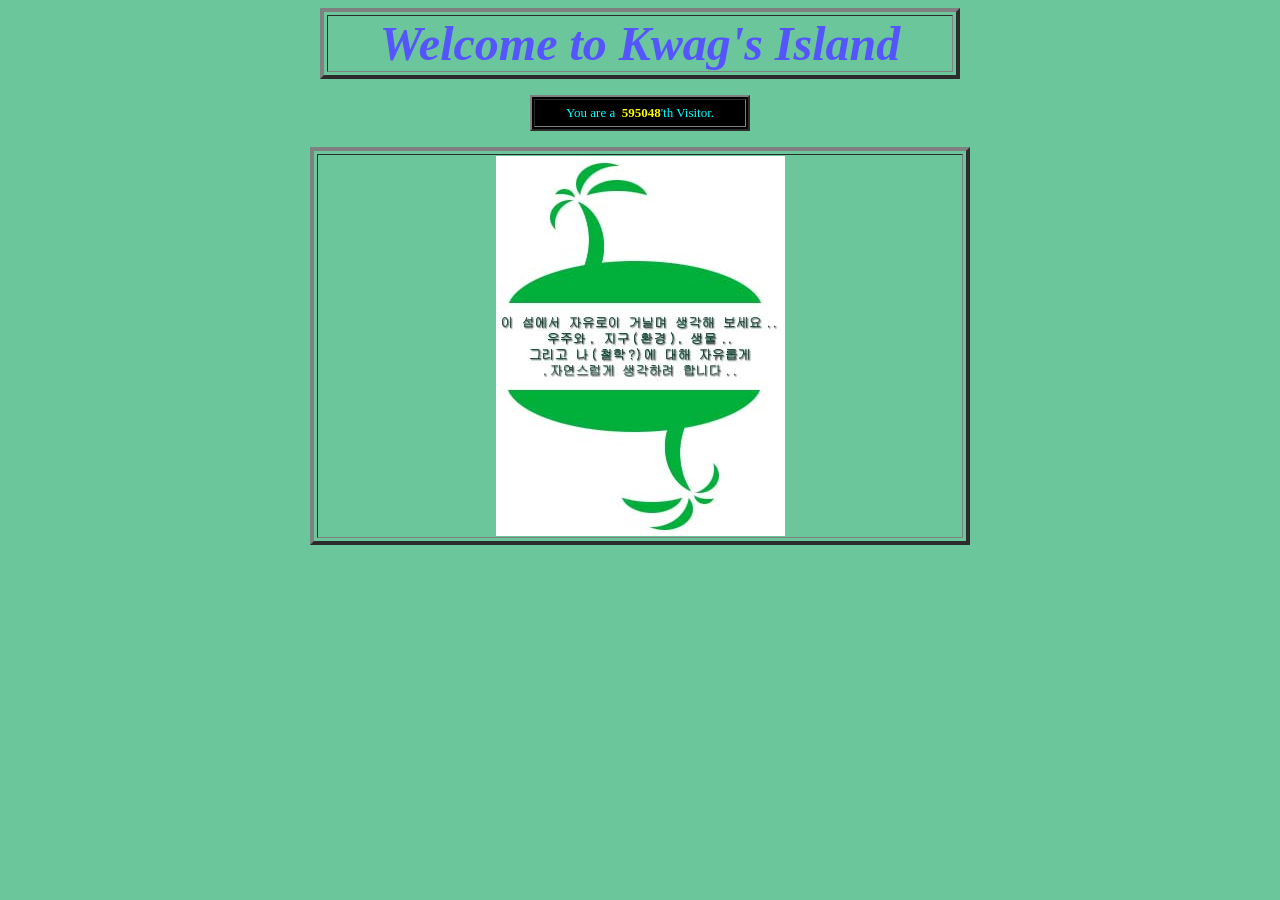
<file: index.html>
<HTML>
<!-- Mirrored from https://www.earthlove.co.kr/ by HTTrack Website Copier/3.x [XR&CO], Fri, 25 Sep 2026 11:37:25 GMT -->
<HEAD>
<TITLE>My Home!!</TITLE>

<meta http-equiv="REFRESH" content="20; url=mainmn.html">
<META NAME="keywords" CONTENT="����������" CONTENT="��ġ�ؼ�" CONTENT="�̺й�����"  CONTENT="������" content="��Ʈ��">

<script language="JavaScript">
<!--
function na_open_window(name, url, left, top, width, height, toolbar, menubar, statusbar, scrollbar, resizable)
{
  toolbar_str = toolbar ? 'yes' : 'no';
  menubar_str = menubar ? 'yes' : 'no';
  statusbar_str = statusbar ? 'yes' : 'no';
  scrollbar_str = scrollbar ? 'yes' : 'no';
  resizable_str = resizable ? 'yes' : 'no';
  window.open(url, name, 'left='+left+',top='+top+',width='+width+',height='+height+',toolbar='+toolbar_str+',menubar='+menubar_str+',status='+statusbar_str+',scrollbars='+scrollbar_str+',resizable='+resizable_str);
}

//-->
</script>

</HEAD>
<!--
<BODY  bgcolor="#6bc69c" OnLoad="na_open_window('win', 'mail_sorry.html', 200, 200, 300, 260, 0, 0, 0, 0, 0);">
//-->
<body bgcolor="6bc69c">
<center>
<table width=640 border=4 cellpadding=0 cellspacing=3>
<Tr>
<td align=middle valign=middle> <font color=5555ff face="times new roman" size=7>
<b><i>Welcome to Kwag's Island</i></b></font></div></td>
</tr></table>
<p>

 <table width='220' cellsapcin=5 cellpadding=5 border=2 bgcolor=black><td>
<center>
<font size=2 color=cyan>You are a&nbsp;
<font color=yellow><b> 595048</b></font>'th&nbsp;Visitor.
</center>
</td></table>

<p>

<table width=660 border=4 cellspacing=3><td>
<center>
<a href="mainmn.html">
<img src="index.jpg" border="0">
</a>
</table>
</BODY>
<!-- Mirrored from https://www.earthlove.co.kr/ by HTTrack Website Copier/3.x [XR&CO], Fri, 25 Sep 2026 11:37:25 GMT -->
</HTML>
</file>
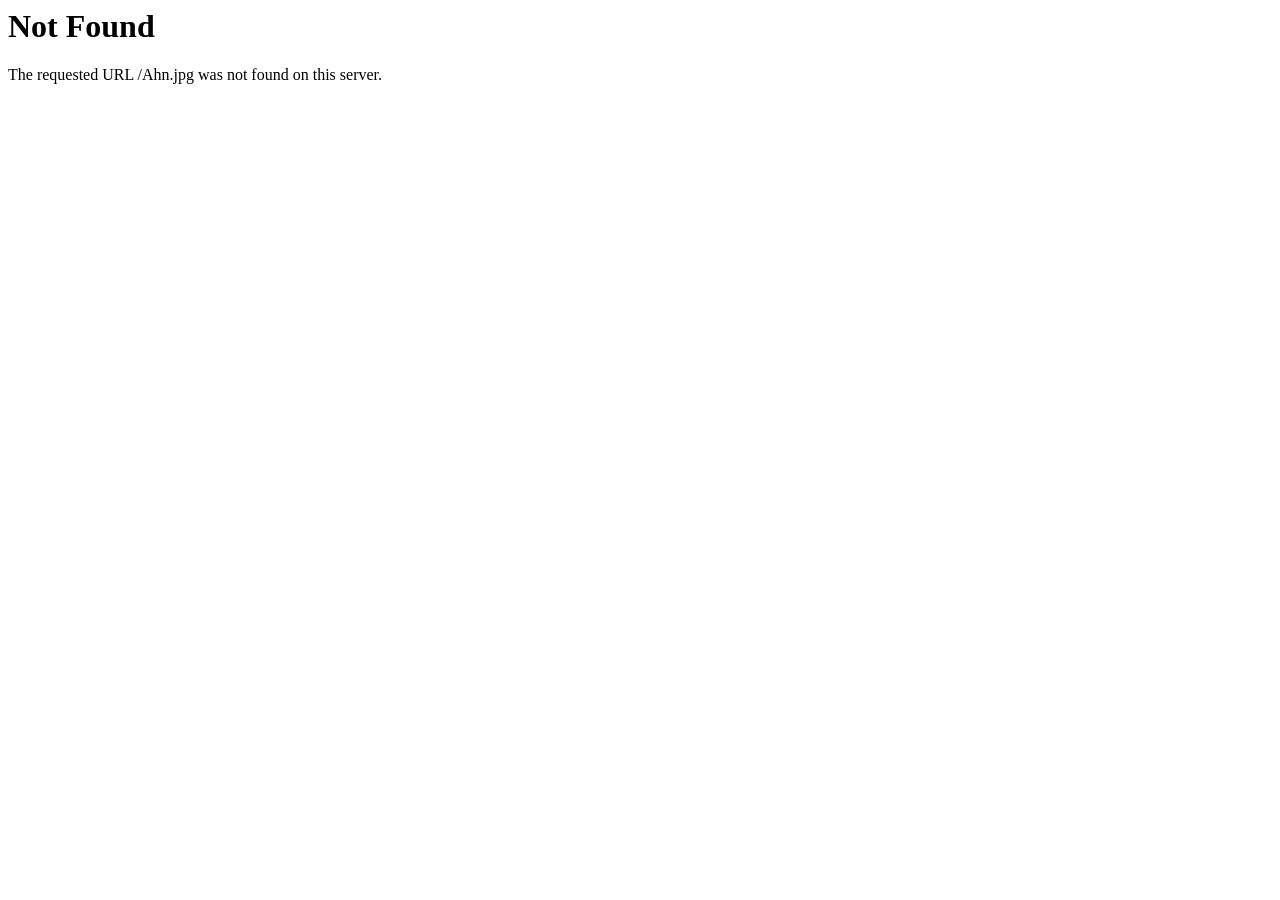
<file: Ahn.html>
<!DOCTYPE HTML PUBLIC "-//IETF//DTD HTML 2.0//EN">
<HTML><HEAD>
<TITLE>404 Not Found</TITLE>
</HEAD><BODY>
<H1>Not Found</H1>
The requested URL /Ahn.jpg was not found on this server.<P>
</BODY></HTML>
</file>
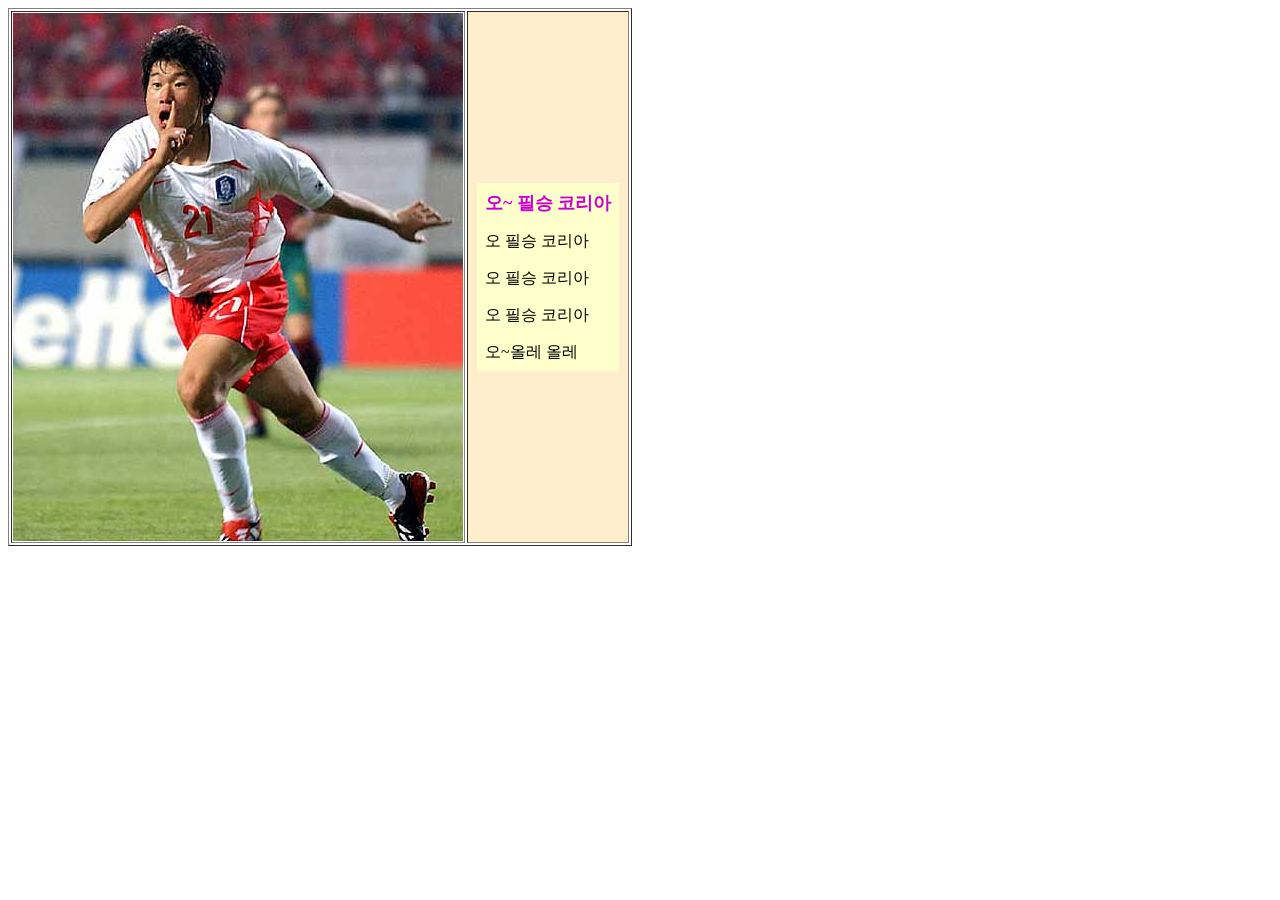
<file: korea_win2.html>
<html>

<!-- Mirrored from https://www.earthlove.co.kr/korea_win2.html by HTTrack Website Copier/3.x [XR&CO], Fri, 25 Sep 2026 16:01:24 GMT -->
<head>
<title>Untitled Document</title>
<meta http-equiv="Content-Type" content="text/html; charset=euc-kr">
</head>

<body bgcolor="#FFFFFF" text="#000000" >
<embed src="korea1.asf" autostart="true" hidden="true" loop="infinitive"></embed>

<table border=1 height="430">
  <td> <img src="Park.jpg" vorder="0"></td>
    <td bgcolor="ffeecc" height="438"> 
      <table cellpadding="8" cellspacing="8">
          <td bgcolor="ffffcc"> <b><font color="#CC00CC" size="4">��~ 
            �ʽ� �ڸ���</font></b> 
            <p> �� �ʽ� �ڸ���</p>
            <p>�� �ʽ� �ڸ���</p>
            <p>�� �ʽ� �ڸ���</p>
            <p>��~�÷� �÷�</p>
            </td></table>
    </td></table>
</body>

<!-- Mirrored from https://www.earthlove.co.kr/korea_win2.html by HTTrack Website Copier/3.x [XR&CO], Fri, 25 Sep 2026 16:01:25 GMT -->
</html>
</file>
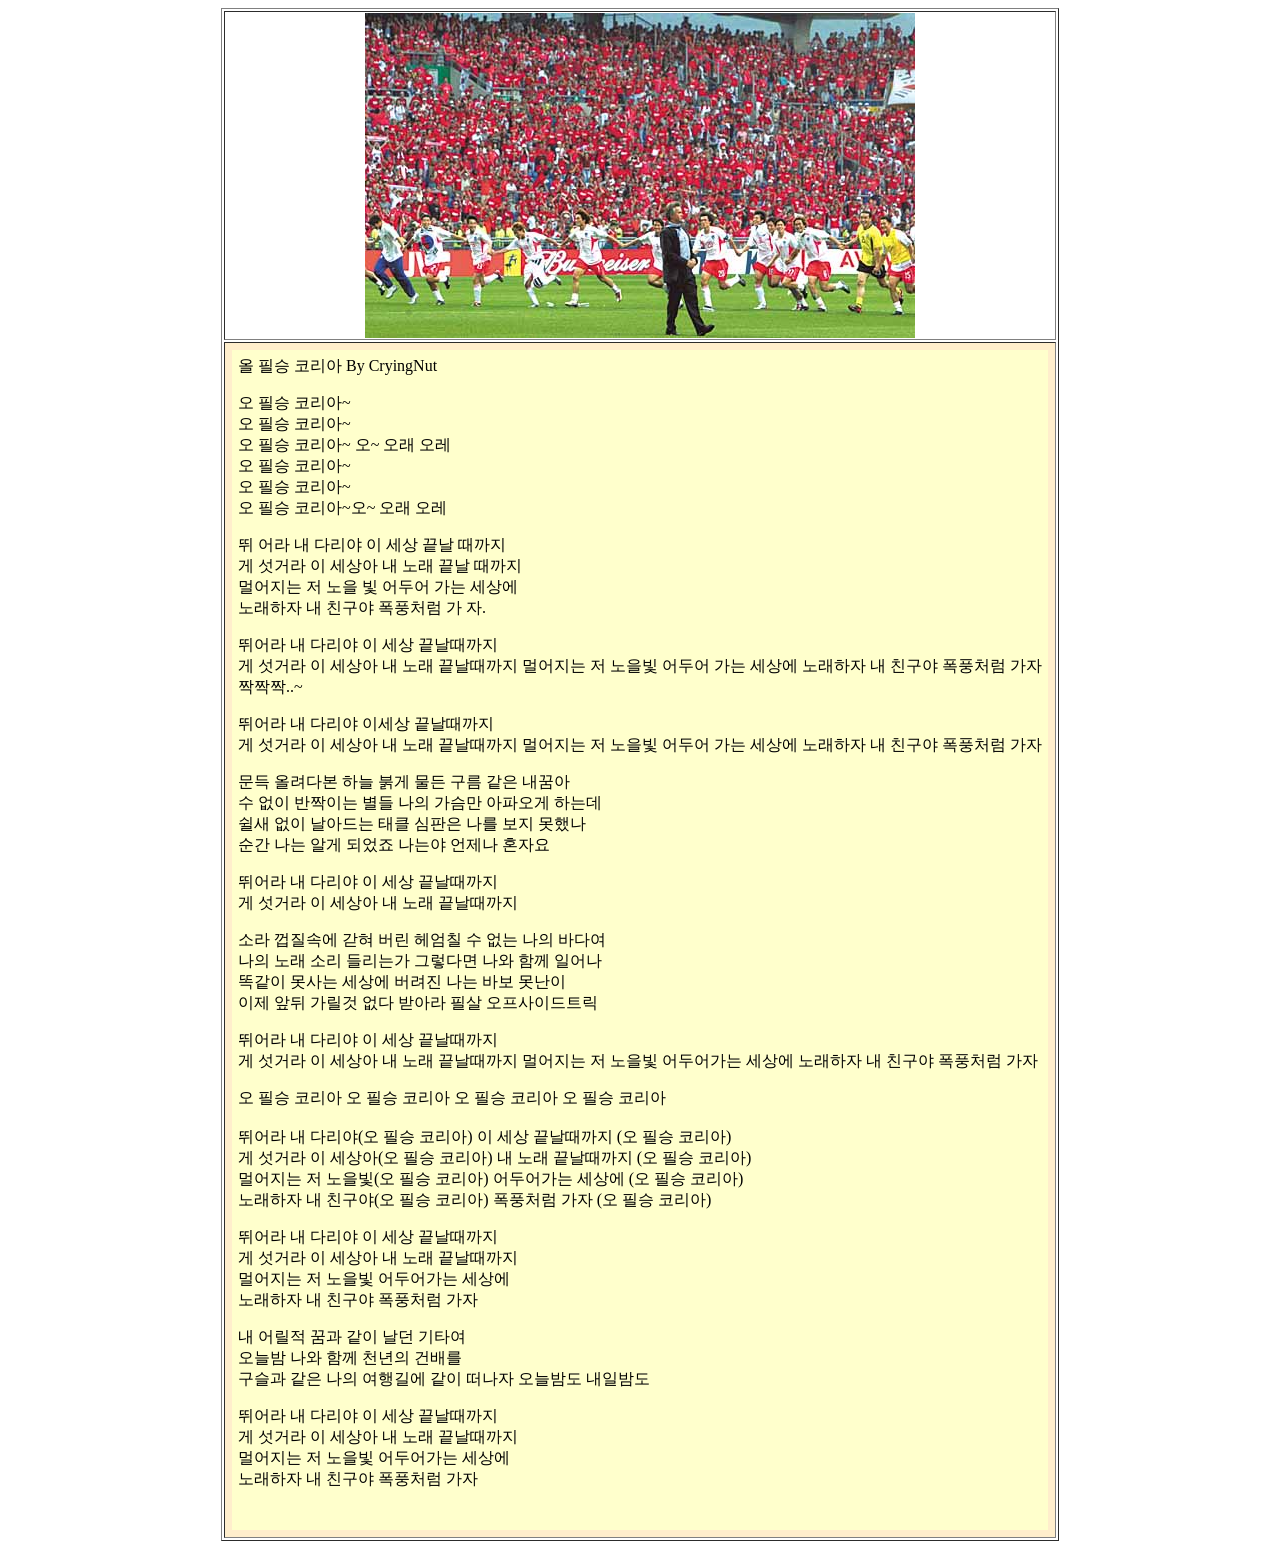
<file: korea_win3.html>
<html>

<!-- Mirrored from http://www.earthlove.co.kr/korea_win3.html by HTTrack Website Copier/3.x [XR&CO], Fri, 25 Sep 2026 16:01:22 GMT -->
<head>
<title>Untitled Document</title>
<meta http-equiv="Content-Type" content="text/html; charset=euc-kr">
</head>

<body bgcolor="#FFFFFF" text="#000000" >
<bgsound src="korea_win2.asf" autostart="true" hidden="true" loop="infinitive">

<table border=1 align="center">
  <tr><td align="center"> <img src="korea_team.jpg" vorder="0" align="center"></td>
    <tr>
    <td bgcolor="ffeecc"> 
      <table cellpadding="6" cellspacing="6">
          <td bgcolor="ffffcc"> 

            <p>�� �ʽ� �ڸ��� By CryingNut</p>
            <p>�� �ʽ� �ڸ���~<br>
              �� �ʽ� �ڸ���~<br>
              �� �ʽ� �ڸ���~ ��~ ���� ����<br>
              �� �ʽ� �ڸ���~<br>
              �� �ʽ� �ڸ���~<br>
              �� �ʽ� �ڸ���~��~ ���� ����</p>
            <p>�� ��� �� �ٸ��� �� ���� ���� ������<br>
              �� ���Ŷ� �� ����� �� �뷡 ���� ������<br>
              �־����� �� ���� �� ��ξ� ���� ����<br>
              �뷡���� �� ģ���� ��ǳó�� �� ��. <br>
            </p>
          <p>�پ�� �� �ٸ��� �� ���� ���������� <br>
              �� ���Ŷ� �� ����� �� �뷡 ���������� �־����� �� ������ ��ξ� ���� ���� �뷡���� �� ģ���� ��ǳó�� ���� 
              <br>
              ¦¦¦..~ </p>
            <p>�پ�� �� �ٸ��� �̼��� ���������� <br>
              �� ���Ŷ� �� ����� �� �뷡 ���������� �־����� �� ������ ��ξ� ���� ���� �뷡���� �� ģ���� ��ǳó�� ���� 
            </p>
            <p>���� �÷��ٺ� �ϴ� �Ӱ� ���� ���� ���� ���޾� <br>
              �� ���� ��¦�̴� ���� ���� ������ ���Ŀ��� �ϴµ� <br>
              ���� ���� ���Ƶ�� ��Ŭ ������ ���� ���� ���߳� <br>
              ���� ���� �˰� �Ǿ��� ���¾� ������ ȥ�ڿ� </p>
            <p>�پ�� �� �ٸ��� �� ���� ���������� <br>
              �� ���Ŷ� �� ����� �� �뷡 ���������� </p>
            <p>�Ҷ� �����ӿ� ���� ���� ���ĥ �� ���� ���� �ٴٿ� <br>
              ���� �뷡 �Ҹ� �鸮�°� �׷��ٸ� ���� �Բ� �Ͼ <br>
              �Ȱ��� ����� ���� ������ ���� �ٺ� ������ <br>
              ���� �յ� ������ ���� �޾ƶ� �ʻ� �������̵�Ʈ�� </p>
            <p>�پ�� �� �ٸ��� �� ���� ���������� <br>
              �� ���Ŷ� �� ����� �� �뷡 ���������� �־����� �� ������ ��ξ�� ���� �뷡���� �� ģ���� ��ǳó�� ���� </p>
            <p>�� �ʽ� �ڸ��� �� �ʽ� �ڸ��� �� �ʽ� �ڸ��� �� �ʽ� �ڸ���<br>
              <br>
              �پ�� �� �ٸ���(�� �ʽ� �ڸ���) �� ���� ���������� (�� �ʽ� �ڸ���) <br>
              �� ���Ŷ� �� �����(�� �ʽ� �ڸ���) �� �뷡 ���������� (�� �ʽ� �ڸ���) <br>
              �־����� �� ������(�� �ʽ� �ڸ���) ��ξ�� ���� (�� �ʽ� �ڸ���) <br>
              �뷡���� �� ģ����(�� �ʽ� �ڸ���) ��ǳó�� ���� (�� �ʽ� �ڸ���) </p>
            <p>�پ�� �� �ٸ��� �� ���� ���������� <br>
              �� ���Ŷ� �� ����� �� �뷡 ���������� <br>
              �־����� �� ������ ��ξ�� ���� <br>
              �뷡���� �� ģ���� ��ǳó�� ���� </p>
            <p>�� ��� �ް� ���� ���� ��Ÿ�� <br>
              ���ù� ���� �Բ� õ���� �ǹ踦 <br>
              ������ ���� ���� ����濡 ���� ������ ���ù㵵 ���Ϲ㵵 </p>
            <p>�پ�� �� �ٸ��� �� ���� ���������� <br>
              �� ���Ŷ� �� ����� �� �뷡 ���������� <br>
              �־����� �� ������ ��ξ�� ���� <br>
              �뷡���� �� ģ���� ��ǳó�� ���� <br>
            </p>
            <p>&nbsp; </p>
          </td>		  
		  </tr>
		  </table>
    </td></table>
</body>

<!-- Mirrored from http://www.earthlove.co.kr/korea_win3.html by HTTrack Website Copier/3.x [XR&CO], Fri, 25 Sep 2026 16:01:22 GMT -->
</html>
</file>
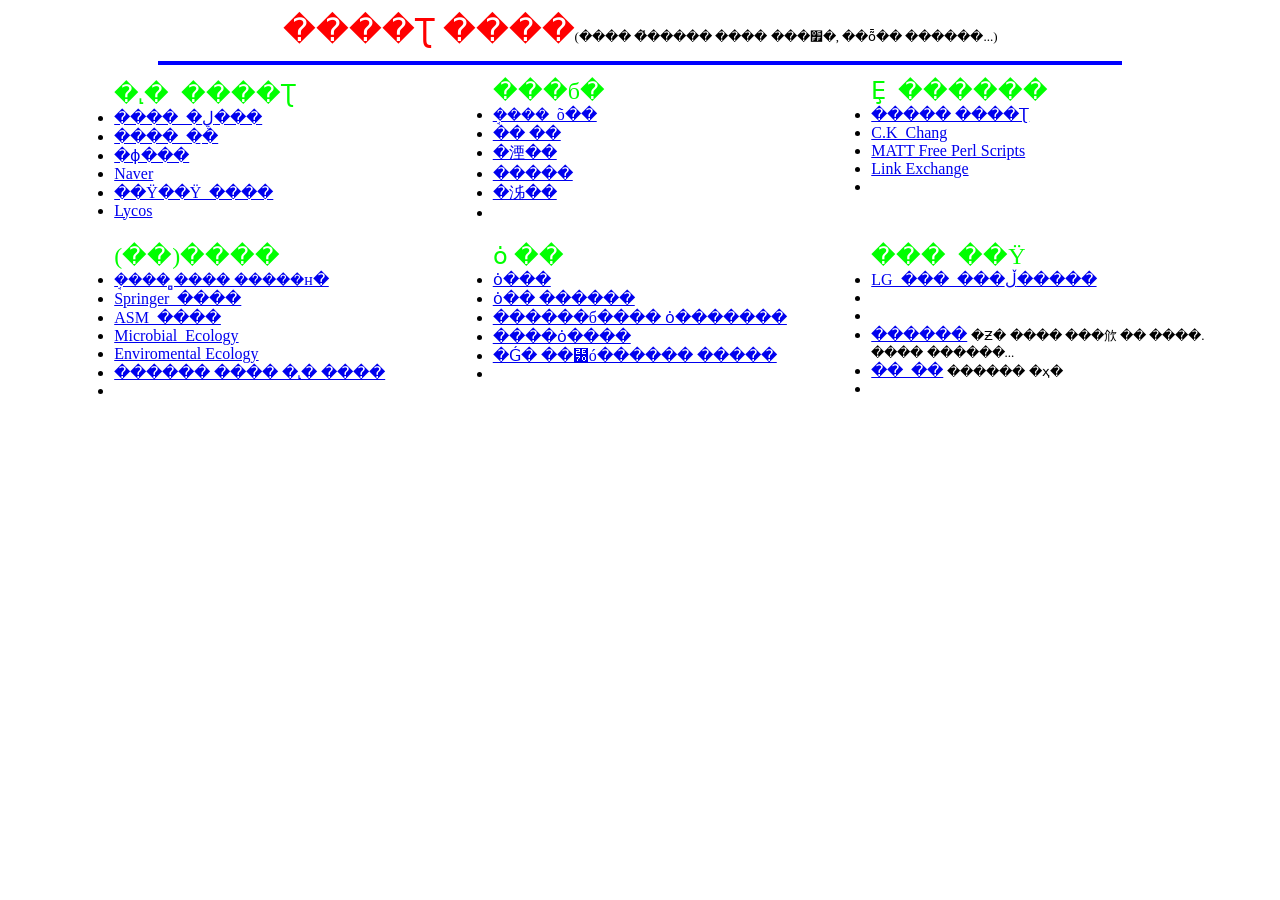
<file: site.html>
<html>

<!-- Mirrored from https://www.earthlove.co.kr/site.html by HTTrack Website Copier/3.x [XR&CO], Fri, 25 Sep 2026 11:37:38 GMT -->
<head>
<title>����Ʈ ����</title>
</head>
<body>
<CENTER>
<table width=90% colspan=10 board=0>
<tr><td colspan=3 align=center><font color=red size=6>����Ʈ ����</font><font color=black size=2>(���� �̽����� ���� ���׿�, ��ȭ�� ������...)</font>
</tr></td>

<tr><td colspan=3 align=center><hr size=4 color=blue width=85%>
</tr></td>

<tr><td width=30%>
<ul><font color=#00FF00 size=5>�˻�&nbsp; ����Ʈ</font>
<li><a href="http://www.yahoo.co.kr/" TARGET=_PARENT>����&nbsp; �ڸ���</a>
<li><a href="http://www.yahoo.com/" target=_parent>����&nbsp; �̱�</a>
<li><a href="http://www.simmani.com/" target=_parent>�ɸ���</a>
<li><a href="http://www.naver.co.kr/"  target=_parent>Naver</a>
<li><a href="http://www.altavista.co.kr/" target=_parent> ��Ÿ��Ÿ&nbsp; ����</a>
<li><a href="http://www.lycos.co.kr/" target=_parent>Lycos
</ul>
</td>

<td valign=top WIDTH=30%>
<ul><font color=#00FF00 size=5>���б�</font>
<li><a href="http://www.anseo.dankook.ac.kr/" target=_parent>�ܱ���&nbsp; õ��</a>
<li><a href="http://www.hufs.ac.kr/" target=_parent>��&nbsp;�� </a>
<li><a href="http://www.kmc.ac.kr/">�湮��</a>
<li><a href="http://www.snu.ac.kr/">�����</a>
<li><a href="http://www.snu.ac.kr/">�泲��</a>
<li>
</ul>
</td>

<td valign=top WIDTH=30%>
<ul><font color=#00FF00 size=5>Ȩ&nbsp; ������</font>
<li><a href="http://www.cgkim.co.kr/">����� ����Ʈ</a>
<li><a href="http://zeus.phys.cau.ac.kr/~ckchang/Making_web/">C.K&nbsp; Chang</a>
<li><a href="http://www.worldwidemart.com/scripts/counter.shtml">MATT Free Perl Scripts</a>
<li><a href="http://www.linkexchange.com/">Link Exchange</a>
<li>
</ul>
</td>
</tr>

<tr><td width=30%>
<ul><font color=#00FF00 size=5>(��)����</font>
<li><a href="http://www.anseo.dankook.ac.kr/~meco" target=_parent>�ܱ��� �̻��� �����н�</a>
<li><a href="http://link.springer.de/forum.htm" target=_parent>Springer&nbsp; ����
<li><a href="http://www.journals.asm.org/" target=_parent>ASM&nbsp; ����</a>
<li><a href="http://www.bio.rug.nl/cees/cees96.html" target=_parent>Microbial&nbsp; Ecology</a>
<li><a href="http://www.blackwell-science.com/~cgilib/jnlpage.bin?Journal=emi&amp;File=emi00101&amp;Page=contents&amp;Type=detail" target=_parent>Enviromental Ecology</a>
<li><a href="http://www.blackwell-science.com/products/journals/jnltitle.htm" target=_parent>������ ���� �˻� ����</a>
<li>
</ul>
</td>

<td valign=top WIDTH=30%>
<ul><font color=#00FF00 size=5>ȯ&nbsp;��</font>
<li><a href="http://www.moenv.go.kr/" target=_parent>ȯ���</a>
<li><a href="http://www.nier.go.kr/" target=_parent>ȯ�� ������</a>
<li><a href="http://envy.niast.go.kr/" target=_patent>������б���� ȯ�������</a>
<li><a href="http://www.maff.gov.uk/environ/envindx.htm target=_parent">����ȯ���� </a>
<li><a href="http://www.konkuk.ac.kr/HOME/swlab/ target=_parent">�Ǵ� ��⹰ó������ ����� </a>
<li>
</ul>
</td>

<td valign=top WIDTH=30%>
<ul><font color=#00ff00 size=5>���&nbsp; ��Ÿ</font>
<li><a href="http://www.lg.or.kr/" target=_top>LG&nbsp; ���&nbsp; ���ڵ�����</a>
<li>
<li>
<li><a href="http://sj.speed.co.kr/test/main2.html" target="_blank">������</a>&nbsp;<font color=black size=2>�Ƶ� ���� ���㰡 �� ����. ���� ������...</font>
<li><a href="http://catgirl.speed.co.kr/" target="_blank">��&nbsp;&nbsp;��</a>&nbsp;<font color=black size=2>������ �ҳ�</font>
<li>

</ul>
</td>
</tr>

</table>
</center>

<!-- Mirrored from https://www.earthlove.co.kr/site.html by HTTrack Website Copier/3.x [XR&CO], Fri, 25 Sep 2026 11:37:38 GMT -->
</html>
</file>
